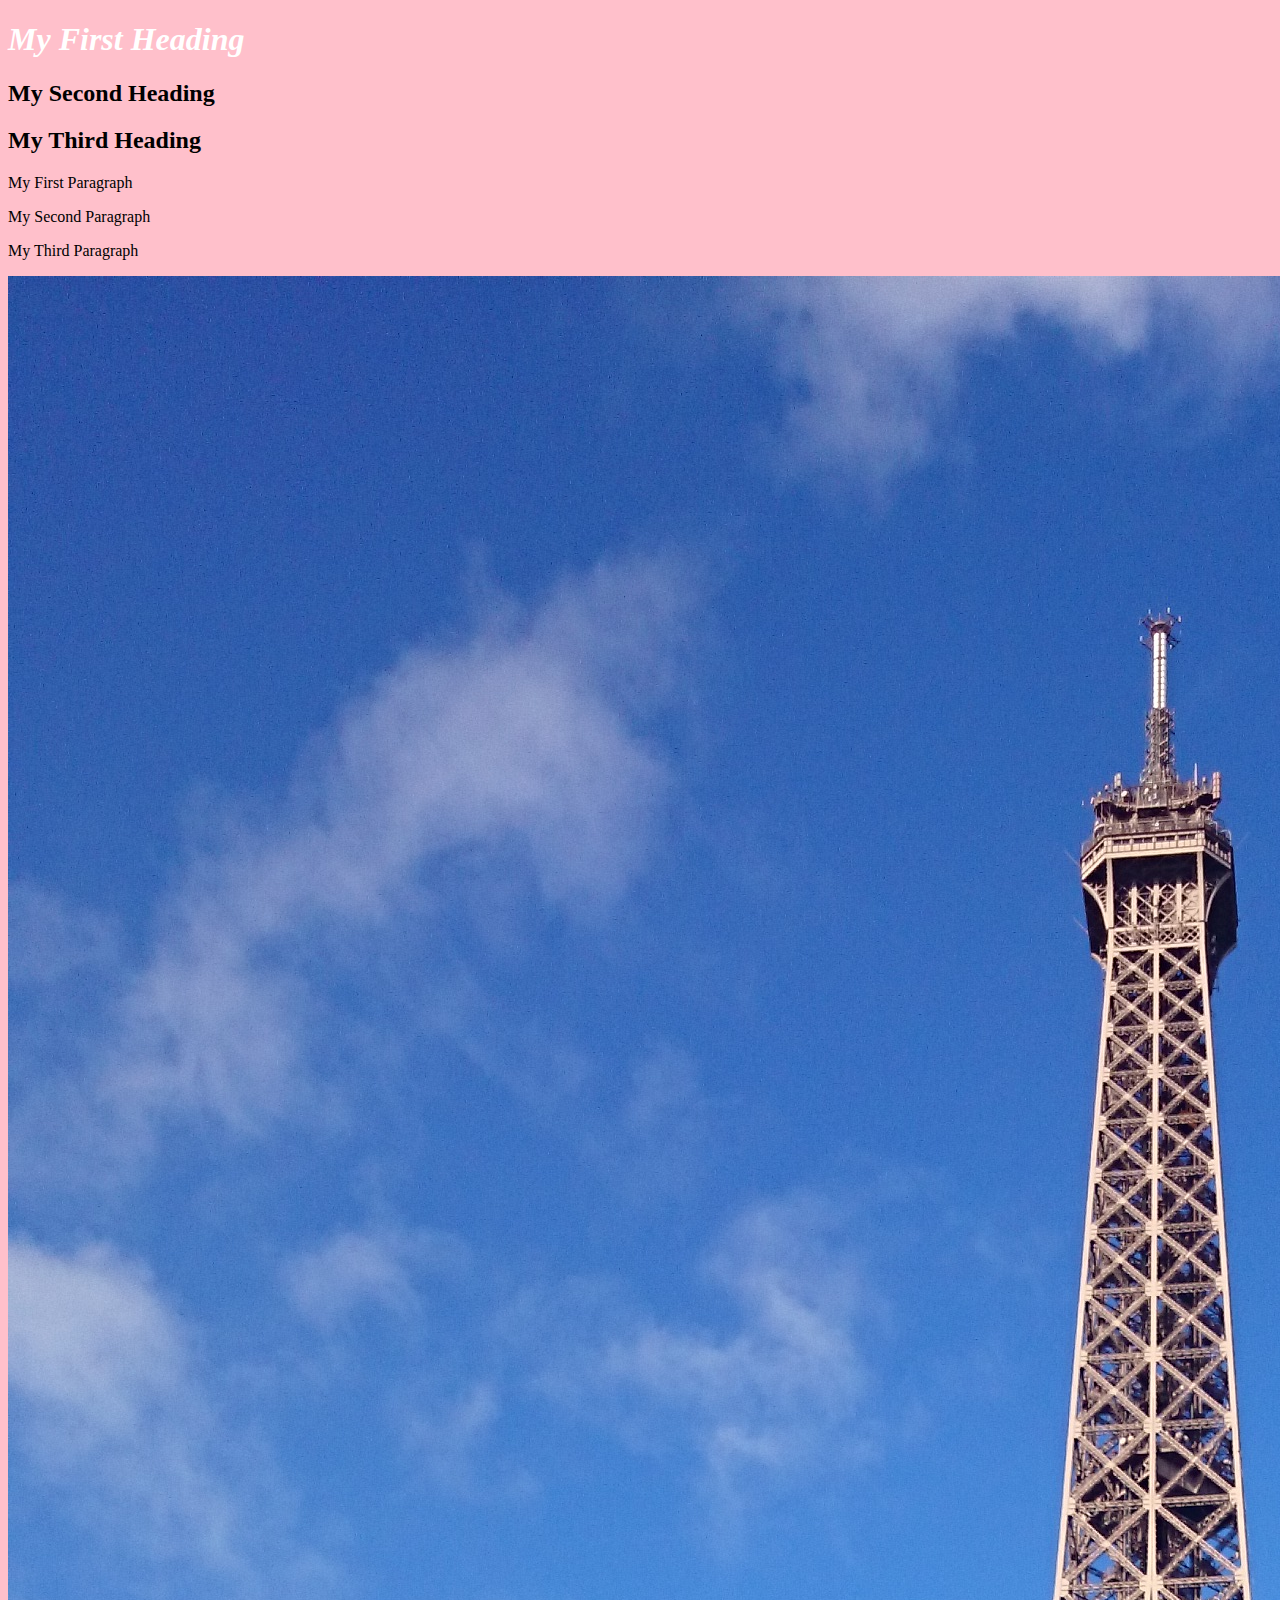
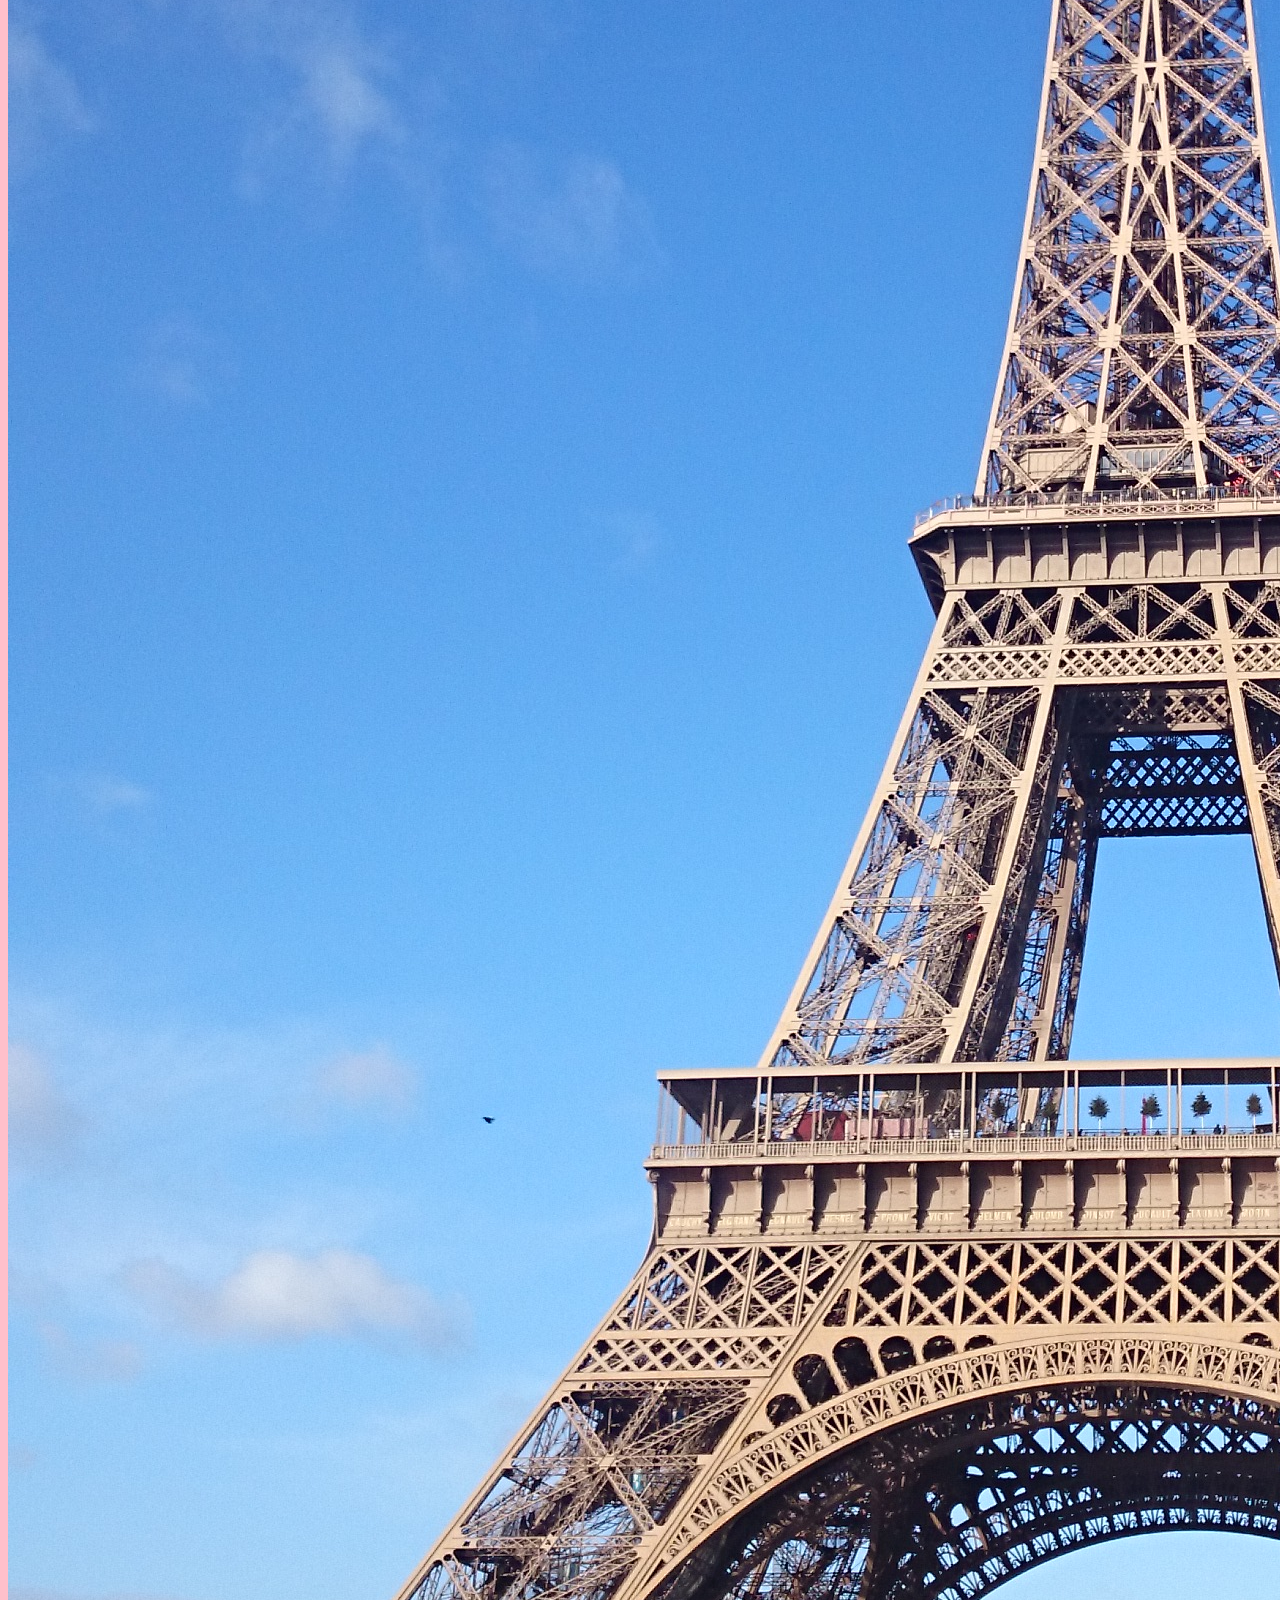
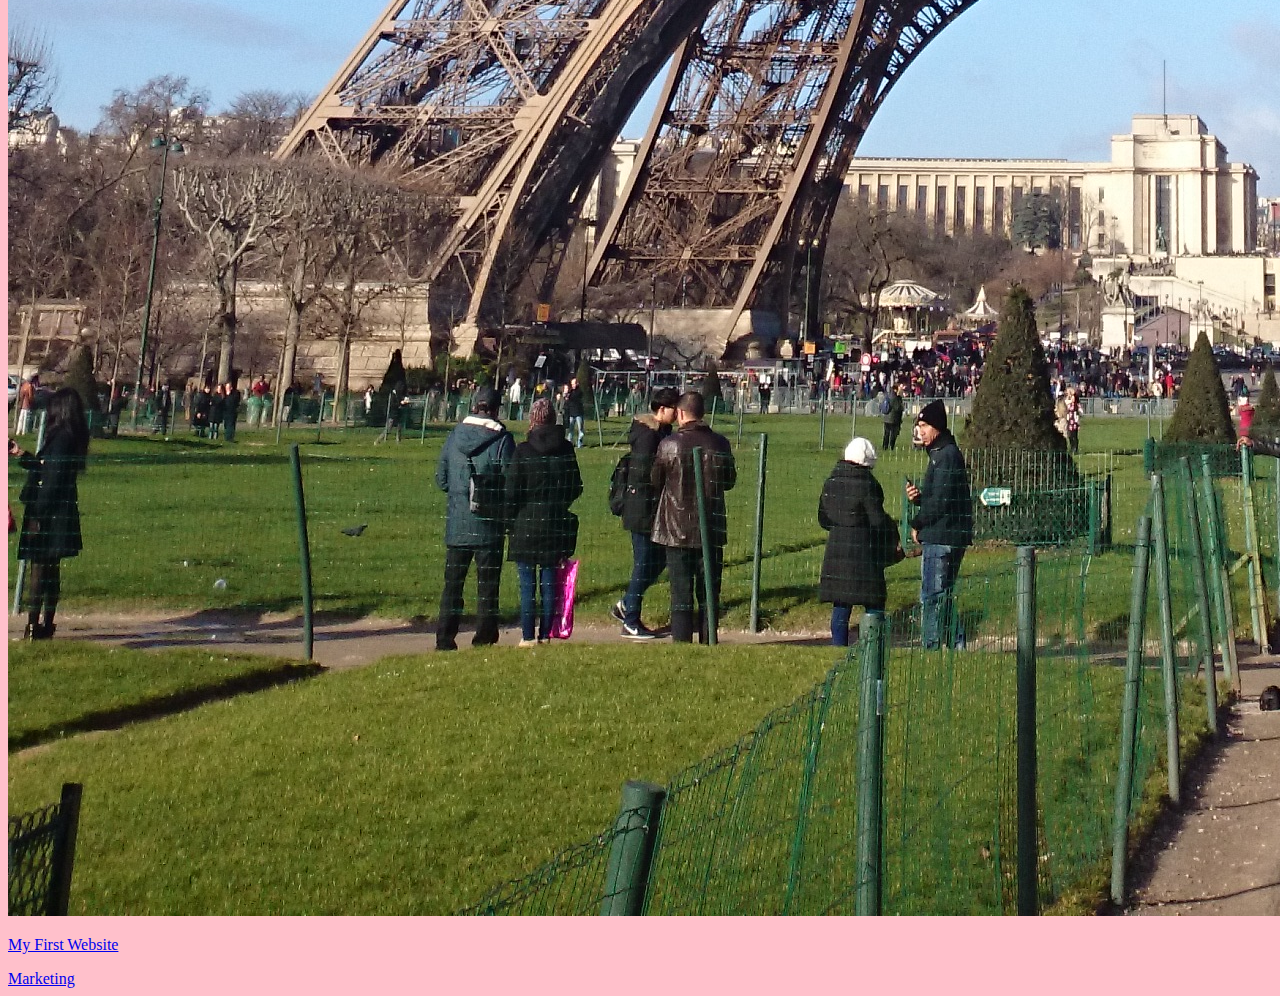
<file: index.html>
<!DOCTYPE html>
<html>
<head>
  <title>Digital Marketing World</title>
  <meta charset="UTF-8">
  <link rel="stylesheet" href="./my_styles.css"/>
</head>

<body>
  
  <h1>My First Heading</h1>
  <h2>My Second Heading</h2>
  <h2>My Third Heading</h2>
  
  <p>My First Paragraph</p>
  <p>My Second Paragraph</p>
  <p>My Third Paragraph</p>
  
  <img src="images.jpg" alt="Eiffel Tower">
  
  <p>
    <a href="https://www.myfirstwebsite.com/">My First Website</a>
  </p>
  
  <a href="Digital_Marketing.html">Marketing</a>
  
</body>
</html>
</file>
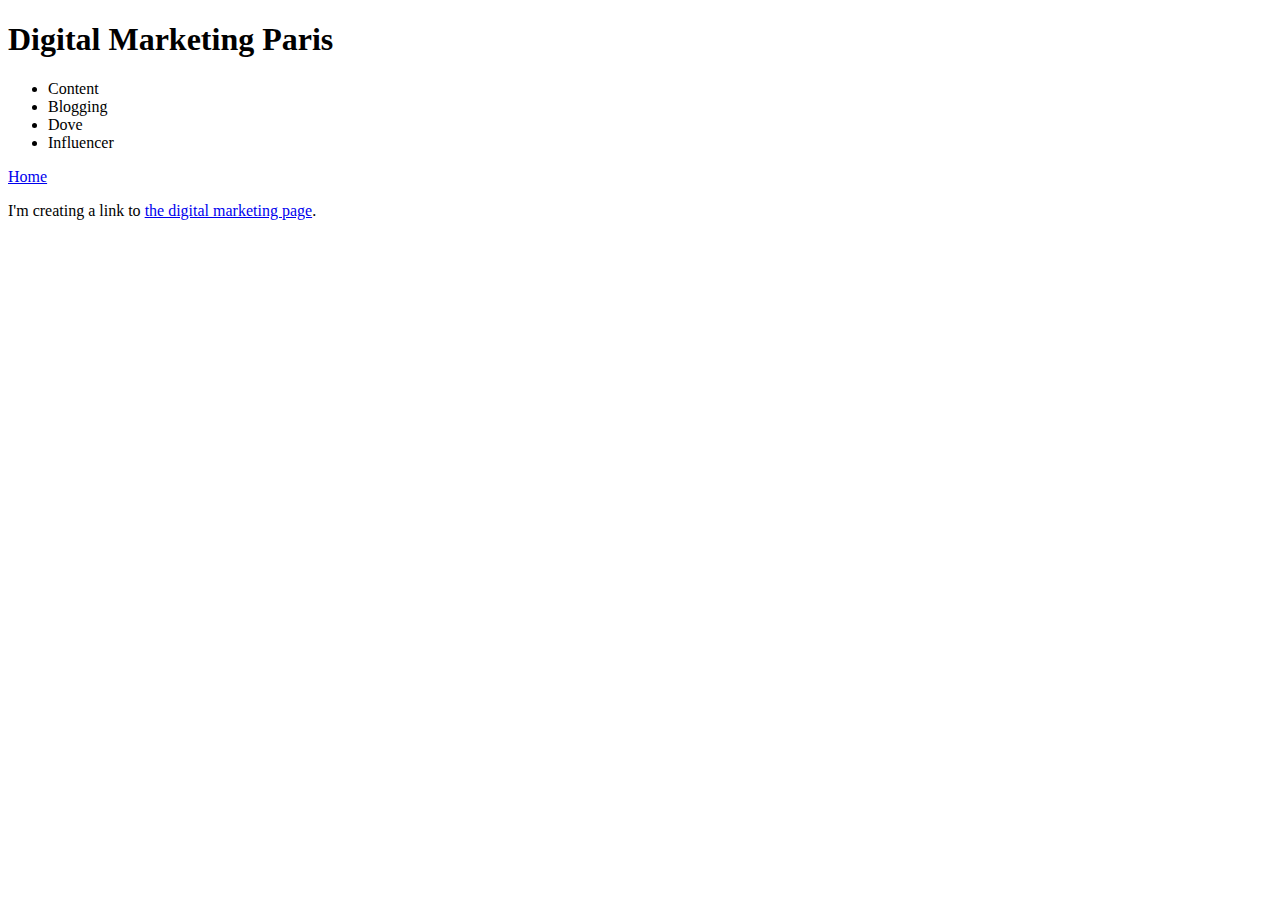
<file: Digital_Marketing.html>
<!DOCTYPE html>
<html>
<head>
  <title>Digital Marketing Paris</title>
</head>

<body>
  <h1>Digital Marketing Paris</h1>
  <ul>
    <li>Content</li>
    <li>Blogging</li>
    <li>Dove</li>
    <li>Influencer</li>
  </ul>
  
  <a href="index.html">Home</a>
  
  <p>
    I'm creating a link to 
    <a href="https://mailchimp.com/marketing-glossary/digital-marketing/">the digital marketing page</a>.
  </p>
</body>

</html>
</file>
<file: my_styles.css>
body {
  background-color: pink;
}

h1 { 
  color: white;
}

h1 { 
  font-style: italic;
</file>
